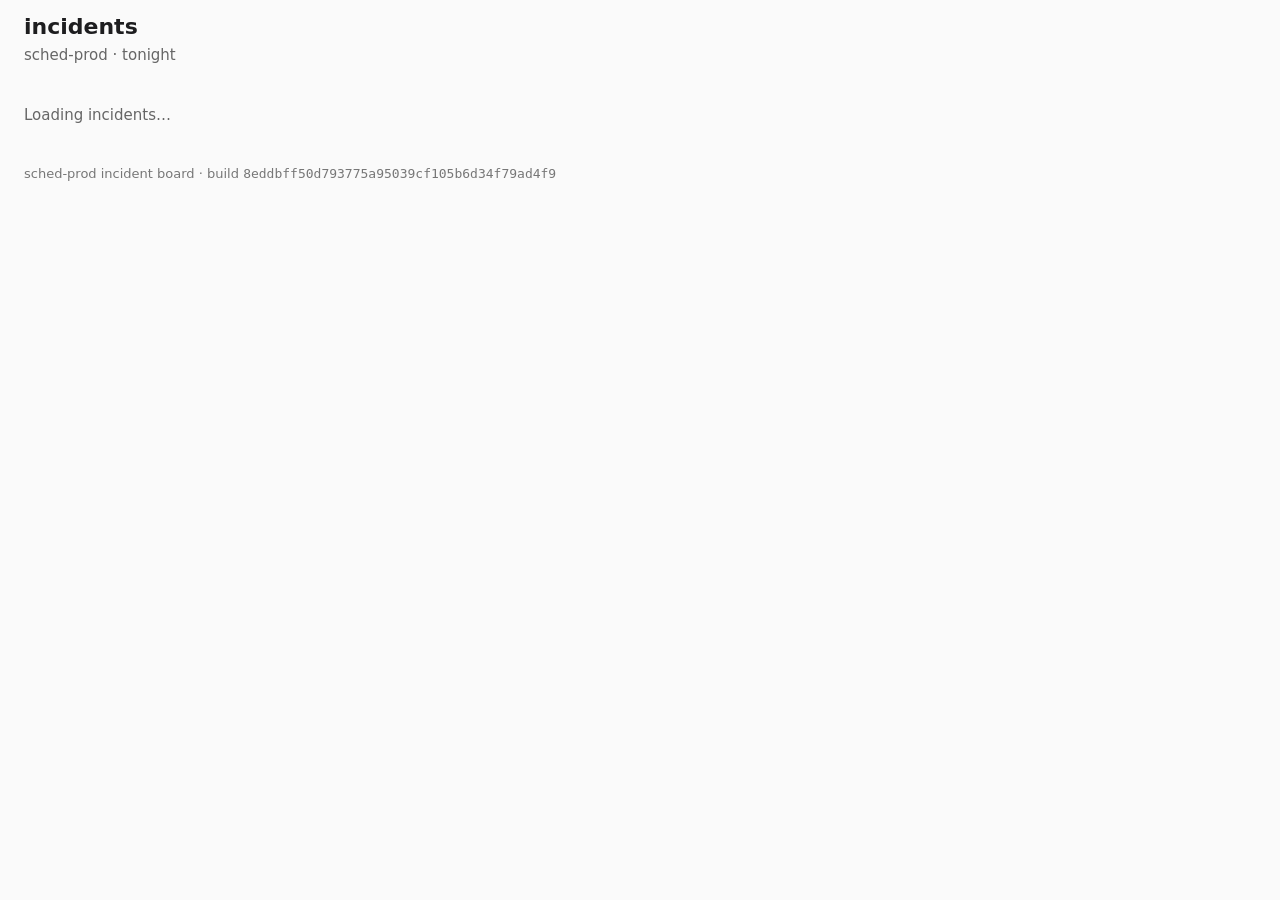
<file: index.html>
<!doctype html>
<html lang="en">
  <head>
    <meta charset="utf-8" />
    <meta name="viewport" content="width=device-width, initial-scale=1" />
    <meta name="build" content="8eddbff50d793775a95039cf105b6d34f79ad4f9" />
    <title>sched-prod · incidents</title>
    <link rel="stylesheet" href="style.css" />
    <script type="module" src="app.js"></script>
  </head>
  <body>
    <header>
      <h1>incidents</h1>
      <p class="sub">sched-prod · tonight</p>
    </header>
    <main data-testid="board">
      <p data-testid="loader" class="loader">Loading incidents…</p>
      <p data-testid="empty" class="empty" hidden>No incidents tonight.</p>
      <ul data-testid="incident-list" class="list"></ul>
    </main>
    <aside data-testid="incident-panel" class="panel" aria-live="polite" hidden></aside>
    <footer>sched-prod incident board · build <code data-testid="build-sha">8eddbff50d793775a95039cf105b6d34f79ad4f9</code></footer>
  </body>
</html>
</file>
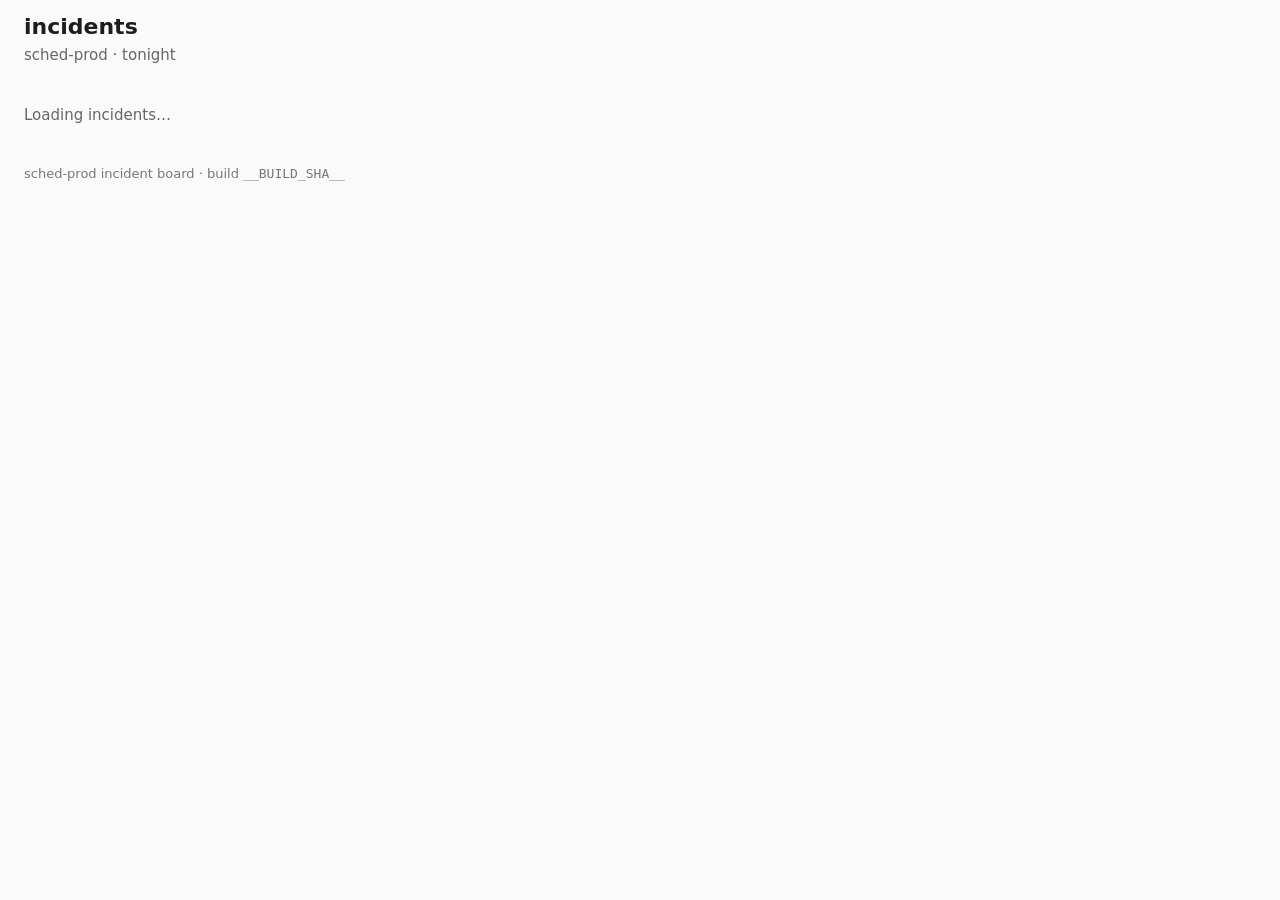
<file: app/index.html>
<!doctype html>
<html lang="en">
  <head>
    <meta charset="utf-8" />
    <meta name="viewport" content="width=device-width, initial-scale=1" />
    <meta name="build" content="__BUILD_SHA__" />
    <title>sched-prod · incidents</title>
    <link rel="stylesheet" href="style.css" />
    <script type="module" src="app.js"></script>
  </head>
  <body>
    <header>
      <h1>incidents</h1>
      <p class="sub">sched-prod · tonight</p>
    </header>
    <main data-testid="board">
      <p data-testid="loader" class="loader">Loading incidents…</p>
      <p data-testid="empty" class="empty" hidden>No incidents tonight.</p>
      <ul data-testid="incident-list" class="list"></ul>
    </main>
    <aside data-testid="incident-panel" class="panel" aria-live="polite" hidden></aside>
    <footer>sched-prod incident board · build <code data-testid="build-sha">__BUILD_SHA__</code></footer>
  </body>
</html>
</file>
<file: style.css>
body { margin: 0; font: 15px/1.4 system-ui, sans-serif; color: #1d1d1f; background: #fafafa; }
header, main, footer { padding: 12px 24px; }
h1 { margin: 0; font-size: 22px; }
.sub { margin: 2px 0 0; color: #666; }
.list { list-style: none; margin: 0; padding: 0; max-width: 960px; }
.row { display: grid; grid-template-columns: 90px 50px 1fr 200px 60px; gap: 12px; align-items: center; min-height: 44px; padding: 0 12px; border-bottom: 1px solid #e5e5e5; background: #fff; }
.row .id { font-family: ui-monospace, monospace; }
.row.sev1 .sev { color: #b00020; font-weight: 600; }
.row.sev2 .sev { color: #a15c00; }
.row time { color: #555; font-variant-numeric: tabular-nums; }
footer { color: #777; font-size: 13px; }
.loader, .empty { color: #666; }
.acked { color: #1b7f3b; font-weight: 600; }
.row { cursor: pointer; }
.row:hover, .row:focus { background: #f2f6ff; outline: none; }
.row.open { background: #e3ecff; }
.panel { position: fixed; top: 12px; right: 12px; width: 260px; padding: 16px; background: #fff; border: 1px solid #ccd; border-radius: 6px; box-shadow: 0 4px 16px rgba(0,0,0,.12); }
.panel[hidden] { display: none; }
.panel h2 { margin: 0 0 4px; font: 600 18px ui-monospace, monospace; }
.panel p { margin: 4px 0; }
.panel button { font: inherit; padding: 6px 16px; margin: 10px 8px 0 0; cursor: pointer; }
.panel .acked { display: inline-block; margin: 10px 8px 0 0; }
</file>
<file: app/style.css>
body { margin: 0; font: 15px/1.4 system-ui, sans-serif; color: #1d1d1f; background: #fafafa; }
header, main, footer { padding: 12px 24px; }
h1 { margin: 0; font-size: 22px; }
.sub { margin: 2px 0 0; color: #666; }
.list { list-style: none; margin: 0; padding: 0; max-width: 960px; }
.row { display: grid; grid-template-columns: 90px 50px 1fr 200px 60px; gap: 12px; align-items: center; min-height: 44px; padding: 0 12px; border-bottom: 1px solid #e5e5e5; background: #fff; }
.row .id { font-family: ui-monospace, monospace; }
.row.sev1 .sev { color: #b00020; font-weight: 600; }
.row.sev2 .sev { color: #a15c00; }
.row time { color: #555; font-variant-numeric: tabular-nums; }
footer { color: #777; font-size: 13px; }
.loader, .empty { color: #666; }
.acked { color: #1b7f3b; font-weight: 600; }
.row { cursor: pointer; }
.row:hover, .row:focus { background: #f2f6ff; outline: none; }
.row.open { background: #e3ecff; }
.panel { position: fixed; top: 12px; right: 12px; width: 260px; padding: 16px; background: #fff; border: 1px solid #ccd; border-radius: 6px; box-shadow: 0 4px 16px rgba(0,0,0,.12); }
.panel[hidden] { display: none; }
.panel h2 { margin: 0 0 4px; font: 600 18px ui-monospace, monospace; }
.panel p { margin: 4px 0; }
.panel button { font: inherit; padding: 6px 16px; margin: 10px 8px 0 0; cursor: pointer; }
.panel .acked { display: inline-block; margin: 10px 8px 0 0; }
</file>
